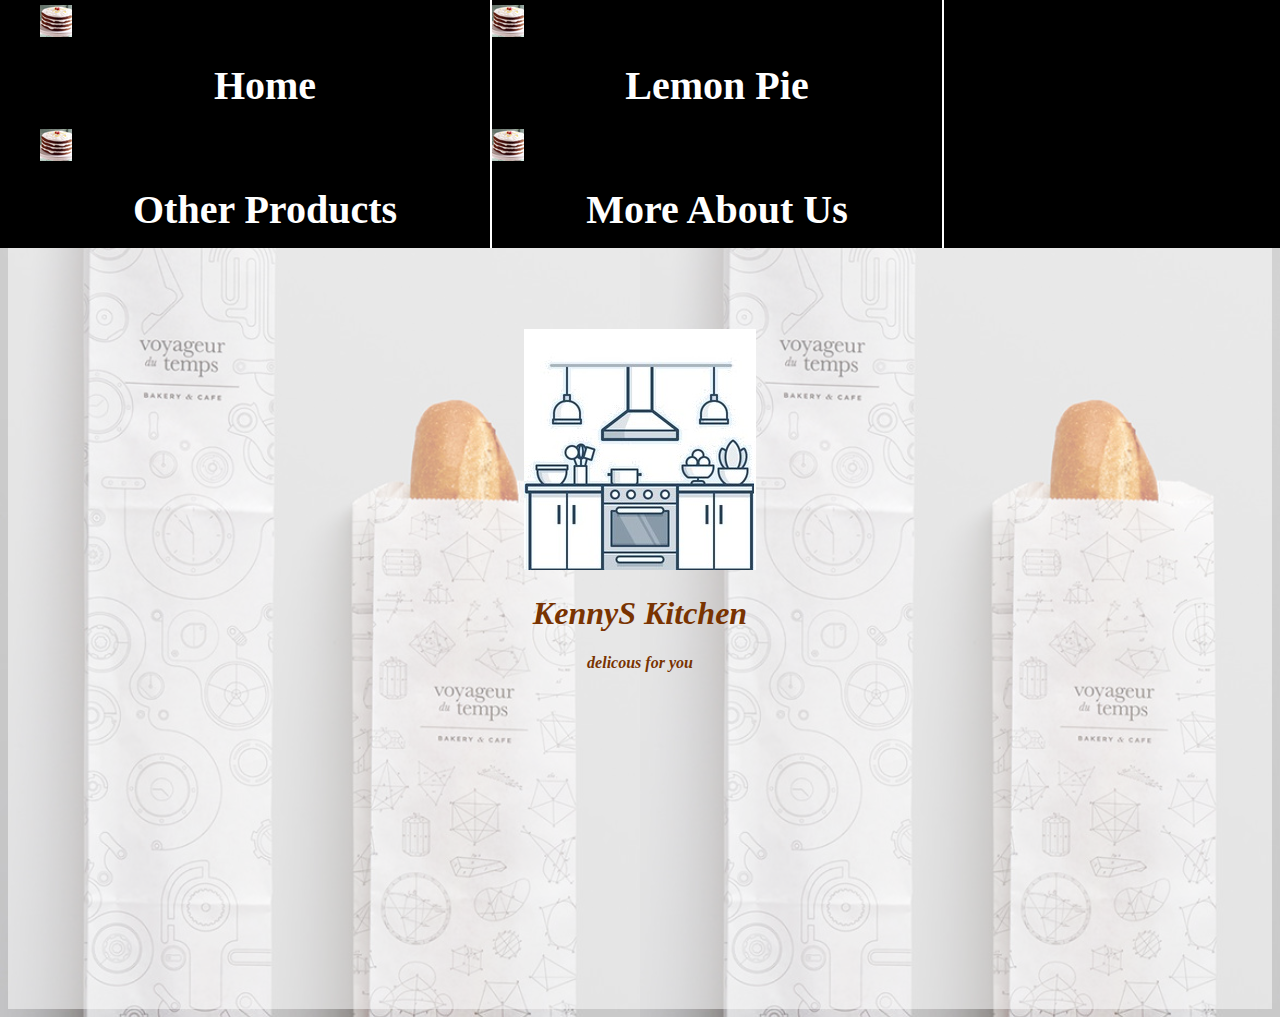
<file: homework1/index.html>
<!DOCTYPE html>
<html lang="en">
<head>
	<meta http-equiv="Content-Type" content="text/html;charset=utf-8" />
	<title>KennyS Kitchen</title>
	<link rel="stylesheet" type="text/css" href="index.css" />
    <link rel="shortcut icon" type="image/ico" href="cakeicon.ico" />
</head>
<body>
    <ul class="header">
        <li class="column"><a href="index.html">Home</a></li>
        <li class="column"><a href="pie.html">Lemon Pie</a></li>
        <li class="column"><a href="http://www.cdf-group.com/">Other Products</a></li>
        <li class="column"><a href="aboutus.html">More About Us</a></li>
    </ul>
    <div class="logo">
        <img src="kitchen.jpg" alt="kitchen" />
        <h1>KennyS Kitchen</h1>
        <p>delicous for you</p>
    </div>
</body>
</html>
</file>
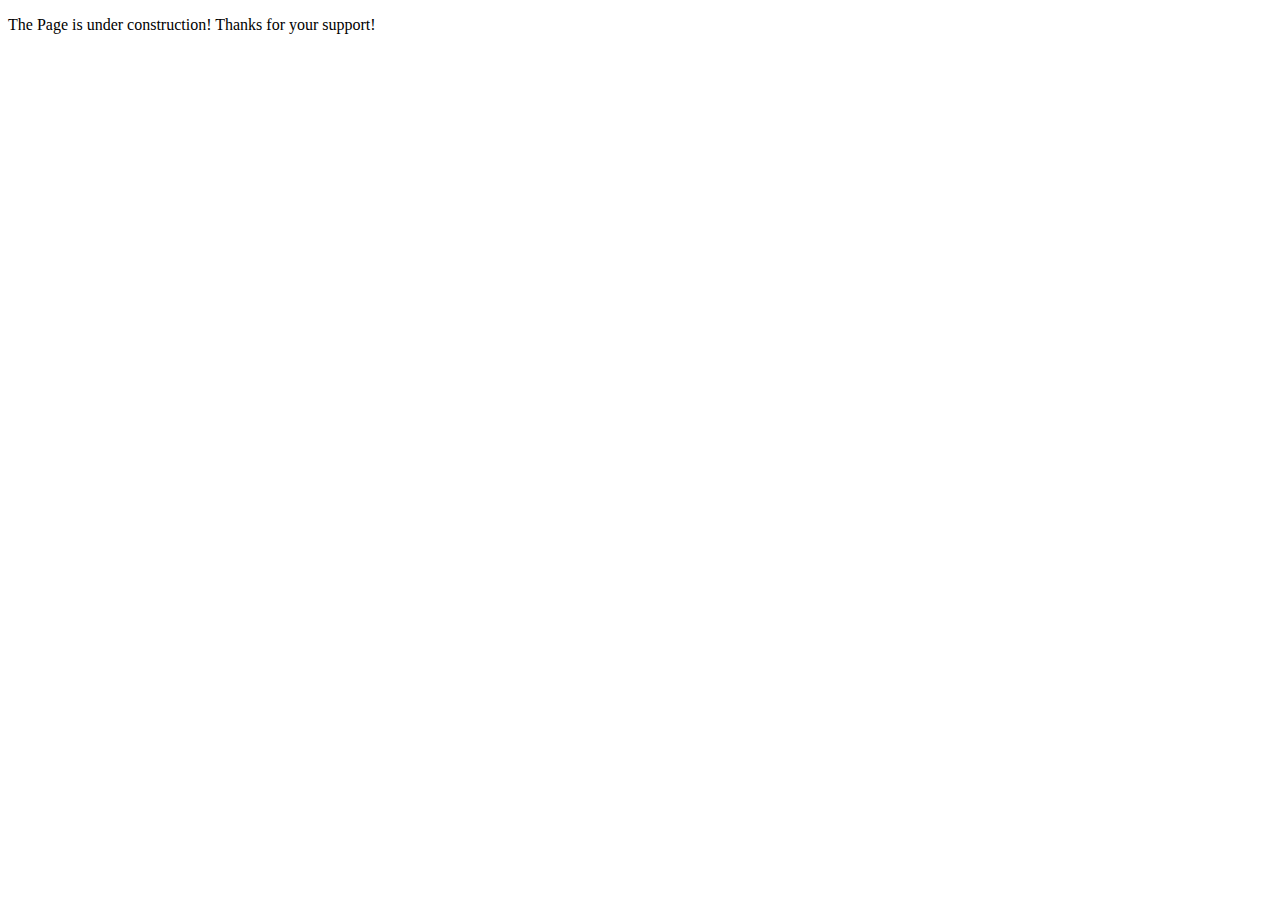
<file: homework1/aboutus.html>
<!DOCTYPE html>
<html lang="en">
<head>
    <meta http-equiv="Content-Type" content="text/html;charset=utf-8" />
    <title>About us</title>
</head>
<body>
    <p>The Page is under construction! Thanks for your support!</p>
</body>
</html>
</file>
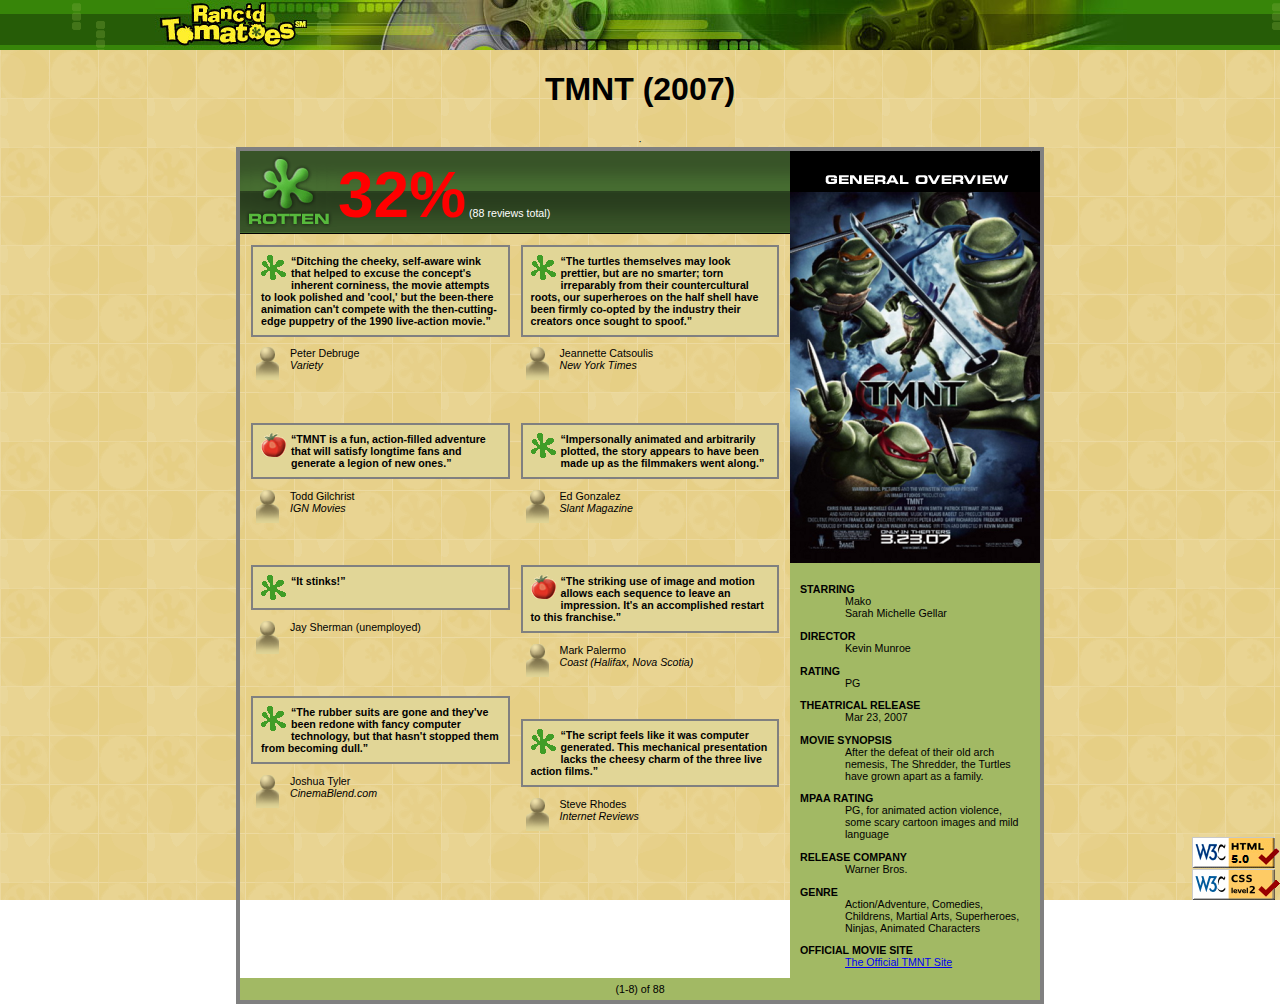
<file: homework2/tmnt.html>
<!DOCTYPE html>
<html lang="en">
    <head>
        <title>TMNT - Rancid Tomatoes</title>
        <meta http-equiv="Content-Type" content="text/html; charset=utf-8" />
        <link href="movie.css" type="text/css" rel="stylesheet" />
        <link rel="shortcut icon" type="jpg/gif" href="image/rotten.gif" />
    </head>

    <body>
        <div id="banner">
            <img src="image/banner.png" alt="banner" />
        </div>

        <h1 class="heading">TMNT (2007)</h1>·

        <div id="overall">

        <div id="overview">
            <div id="filmpicture">
            <img src="image/generaloverview.png" alt="general overview" />
            </div>
            <div id="definitionlist">
            <dl>
                <dt class="dtitle">STARRING</dt>
                <dd class="dcontent">Mako <br /> Sarah Michelle Gellar</dd>

                <dt class="dtitle">DIRECTOR</dt>
                <dd class="dcontent">Kevin Munroe</dd>

                <dt class="dtitle">RATING</dt>
                <dd class="dcontent">PG</dd>

                <dt class="dtitle">THEATRICAL RELEASE</dt>
                <dd class="dcontent">Mar 23, 2007</dd>

                <dt class="dtitle">MOVIE SYNOPSIS</dt>
                <dd class="dcontent">After the defeat of their old arch nemesis, The Shredder, the Turtles have grown apart as a family.</dd>

                <dt class="dtitle">MPAA RATING</dt>
                <dd class="dcontent">PG, for animated action violence, some scary cartoon images and mild language</dd>

                <dt class="dtitle">RELEASE COMPANY</dt>
                <dd class="dcontent">Warner Bros.</dd>

                <dt class="dtitle">GENRE</dt>
                <dd class="dcontent">Action/Adventure, Comedies, Childrens, Martial Arts, Superheroes, Ninjas, Animated Characters</dd>

                <dt class="dtitle">OFFICIAL MOVIE SITE</dt>
                <dd class="dcontent"><a href="http://www.tmnt.com/">The Official TMNT Site</a></dd>
            </dl>
            </div>
        </div>

        <div id="leftsection">

        <div id="rottenline">
            <img id="rottenpicture" src="image/rottenbig.png" alt="Rotten" />
            <div id="rating"><span id="redbig">32%</span> <span id="smallwhite">(88 reviews total)</span></div>
        </div>

        <div id="reviews">
        <div id="firstcolumn">
        <p class="quote1" id="specificquote1">
            <img class="icon" src="image/rotten.gif" alt="Rotten" />
            <q>Ditching the cheeky, self-aware wink that helped to excuse the concept's inherent corniness, the movie attempts to look polished and 'cool,' but the been-there animation can't compete with the then-cutting-edge puppetry of the 1990 live-action movie.</q>
        </p>
        <p class="people">
            <img class="peopleicon1" src="image/critic.gif" alt="Critic" />
            Peter Debruge <br />
            <span>Variety</span>
        </p>
        <p class="quote1">
            <img class="icon" src="image/fresh.gif" alt="Fresh" />
            <q>TMNT is a fun, action-filled adventure that will satisfy longtime fans and generate a legion of new ones.</q>
        </p>
        <p class="people">
            <img class="peopleicon1" src="image/critic.gif" alt="Critic" />
            Todd Gilchrist <br />
            <span>IGN Movies</span>
        </p>
        <p class="quote1" id="specificquote2">
            <img class="icon" src="image/rotten.gif" alt="Rotten" />
            <q>It stinks!</q>
        </p>
        <p class="people">
            <img class="peopleicon1" src="image/critic.gif" alt="Critic" />
            Jay Sherman (unemployed)
        </p>
        <p class="quote1">
            <img class="icon" src="image/rotten.gif" alt="Rotten" />
            <q>The rubber suits are gone and they've been redone with fancy computer technology, but that hasn't stopped them from becoming dull.</q>
        </p>
        <p class="people">
            <img class="peopleicon1" src="image/critic.gif" alt="Critic" />
            Joshua Tyler <br />
            <span>CinemaBlend.com</span>
        </p>
        </div>

        <div id="secondcolumn">
        <p class="quote2">
            <img class="icon" src="image/rotten.gif" alt="Rotten" />
            <q>The turtles themselves may look prettier, but are no smarter; torn irreparably from their countercultural roots, our superheroes on the half shell have been firmly co-opted by the industry their creators once sought to spoof.</q>
        </p>
        <p class="people">
            <img class="peopleicon2" src="image/critic.gif" alt="Critic" />
            Jeannette Catsoulis <br />
            <span>New York Times</span>
        </p>
        <p class="quote2">
            <img class="icon" src="image/rotten.gif" alt="Rotten" />
            <q>Impersonally animated and arbitrarily plotted, the story appears to have been made up as the filmmakers went along.</q>
        </p>
        <p class="people">
            <img class="peopleicon2" src="image/critic.gif" alt="Critic" />
            Ed Gonzalez <br />
            <span>Slant Magazine</span>
        </p>
        <p class="quote2">
            <img class="icon" src="image/fresh.gif" alt="Fresh" />
            <q>The striking use of image and motion allows each sequence to leave an impression. It's an accomplished restart to this franchise.</q>
        </p>
        <p class="people">
            <img class="peopleicon2" src="image/critic.gif" alt="Critic" />
            Mark Palermo <br />
            <span>Coast (Halifax, Nova Scotia)</span>
        </p>
        <p class="quote2">
            <img class="icon" src="image/rotten.gif" alt="Rotten" />
            <q>The script feels like it was computer generated. This mechanical presentation lacks the cheesy charm of the three live action films.</q>
        </p>
        <p class="people">
            <img class="peopleicon2" src="image/critic.gif" alt="Critic" />
            Steve Rhodes <br />
            <span>Internet Reviews</span>
        </p>
        </div>

        </div>

        </div>

        <div id="bottom">
            <p id="bottomcontent">(1-8) of 88</p>
        </div>

        </div>

        <a href="http://validator.w3.org/check/referer"><img id="htmlvalidator"src="image/valid-html5.png" alt="Valid XHTML 1.1" /></a>
        <a href="http://jigsaw.w3.org/css-validator/check/referer"><img id="cssvalidator"src="image/valid-css2.png" alt="Valid CSS!" /></a>

    </body>
</html>
</file>
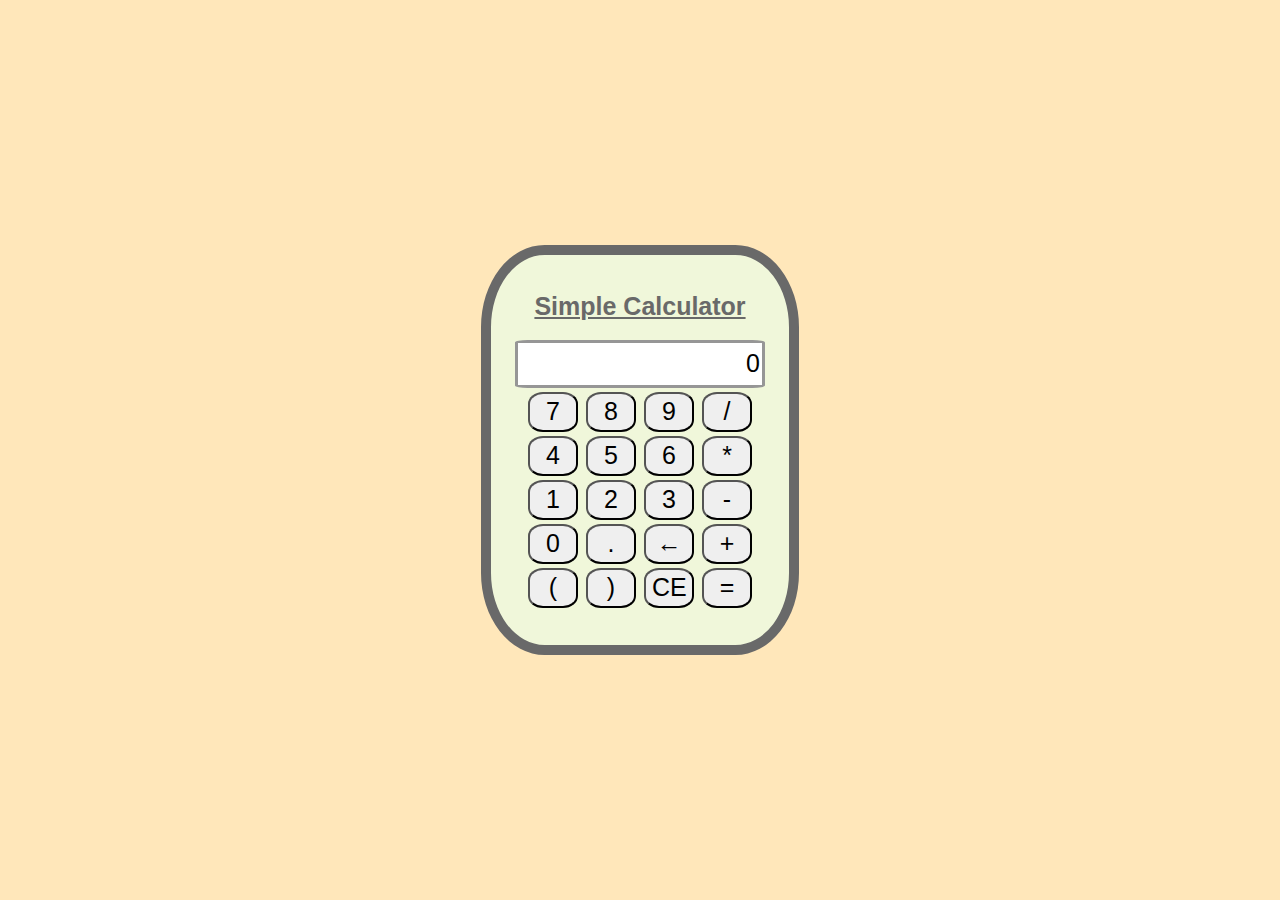
<file: homework4/calculator.html>
<!DOCTYPE html>
<html lang="en">
<head>
	<meta http-equiv="Content-Type" content="text/html;charset=utf-8">
	<title>Simple Calculator</title>
	<link rel="stylesheet" type="text/css" href="style.css">
	<script type="text/javascript" src="calculatorjs.js"></script>
</head>
<body>
    <div class="container">
        <h1 class="subtitle">Simple Calculator</h1>
        <div class="content">

            <div class="viewbar">
                <input type="text" value="0" id="show">
            </div>

            <div class="buttonbar">
                <input class="board" type="button" value="7" onclick="onbutton(7);">
                <input class="board" type="button" value="8" onclick="onbutton(8);">
                <input class="board" type="button" value="9" onclick="onbutton(9);">
                <input class="board" type="button" value="/" onclick="onbutton_operator(this);">
                <input class="board" type="button" value="4" onclick="onbutton(4);">
                <input class="board" type="button" value="5" onclick="onbutton(5);">
                <input class="board" type="button" value="6" onclick="onbutton(6);">
                <input class="board" type="button" value="*" onclick="onbutton_operator(this);">
                <input class="board" type="button" value="1" onclick="onbutton(1);">
                <input class="board" type="button" value="2" onclick="onbutton(2);">
                <input class="board" type="button" value="3" onclick="onbutton(3);">
                <input class="board" type="button" value="-" onclick="onbutton_operator(this);">
                <input class="board" type="button" value="0" onclick="onbutton(0);">
                <input class="board" type="button" value="." onclick="onbutton_point();">
                <input class="board" type="button" value="←" onclick="onbutton_backspace();">
                <input class="board" type="button" value="+" onclick="onbutton_operator(this);">
                <input class="board" type="button" value="(" onclick="onbutton_left_bracket();">
                <input class="board" type="button" value=")" onclick="onbutton_right_bracket();">
                <input class="board" type="button" value="CE" onclick="onbutton_clear();">
                <input class="board" type="button" value="=" onclick="onbutton_equal();">
            </div>
        </div>
    </div>
</body>
</html>
</file>
<file: homework1/index.css>
body {
	background-image: url("bread.jpg");
	background-size: 50%;
}

div.logo {
	text-align: center;
	font-family: "Century Gothic", "Futura", "Verdana";
	font-weight: bold;
	font-style: italic;
	color: #793301;
	background-color: rgba(255,255,255,0.5);
	padding: 321px;
}

ul {
	font-family: "Century Gothic", "Futura", "Verdana";
	font-size: 30pt;
	text-align: left;
	list-style-image: url("cakeicon.ico");
	list-style-position: inside;
	font-weight: bold;
	color: #990099;
}

.header {
	margin: 0px;
    overflow: hidden;
    background-color: #000000;
    position: fixed;
    top: 0px;
    left: 0px;
    width: 100%;
}

.column {
    width: 450px;
    float: left;
    border-right: 2px solid #FFFFFF;
}

.column a {
	display: block;
	color: #FFFFFF;
	text-align: center;
	padding: 15px;
	text-decoration: none;
}
</file>
<file: homework2/movie.css>
/*设置整个页面的一些属性布局，字体大小，以及banner的属性*/
body {
	margin: 0px;
	padding: 0px;
	background-image: url("image/bannerbackground.png"), url("image/background.png");
	background-repeat: repeat-x, repeat;
	background-attachment: scroll, fixed;
	font-family: Verdana, Tahoma, sans-serif;
	font-size: 8pt;
	text-align: center;
}

/*设置标题的css样式表*/
.heading {
	text-align: center;
	font-family: "Tahoma", "Verdana", sans-serif;
	font-size: 24pt;
	font-weight: bold;
	padding-bottom: 5px;
}

/*设置右下角的信息列表dl中的内容dd的css样式*/
.dcontent {
	padding-bottom: 1em;
	padding-right: 10px;
	padding-left: 15px;
}

/*设置右下角信息列表dl中每组信息的小标题的css样式*/
.dtitle {
	font-weight: bold;
	padding-left: 10px;
}

/*设置整个内容包括左边和右边部分的布局，使之被黑色border包住*/
#overall {
	border: 4px solid gray;
	width: 800px;
	text-align: center;
	margin-left: auto;
	margin-right: auto;
	margin-bottom: 0;
}

/*设置左上角的绿色bar的css样式表（32%，88 reviews total等等）*/
#rottenline {
	background-image: url("image/rottenbackground.png");
	background-repeat: repeat-x;
	width: 550px;
	height: 83px;
}

#rottenpicture {
	float: left;
}

#rating {
	float: left;
}

/*设置绿色bar里面的“32%”的css样式表*/
#redbig {
	font-size: 48pt;
	color: rgb(255, 0, 0);
	font-weight: bold;
	margin-top: 7px;
	display: inline-block;
}

/*设置绿色bar里的“88 reviews total”的css样式表*/
#smallwhite {
	font-size: 8pt;
	color: #FFFFFF;
	display: inline-block;
}

/*将overall中的右边部分float到右边（包括图片+信息表）*/
#overview {
	float: right;
}

/*设置页面顶部banner的css样式*/
#banner {
	text-align: center;
	height: 50px;
}

/*设置右下角两个图片的css样式*/

#htmlvalidator {
	position: fixed;
	bottom: 32px;
	right: 0;
}

#cssvalidator {
	position: fixed;
	bottom: 0;
	right: 0;
}

/*将overall中的部分float到左边（包括每个人的信息和他们的评论）*/
#reviews {
	float: left;
}

/*将评论分成两个div，左边四个为第一个div，定义为firstcolumn*/
#firstcolumn {
	float: left;
}

/*右边四个评论为第二个div，定义为secondcolumn*/
#secondcolumn {
	float: left;
}

/*将页面右下角的信息列表定义为definitionlist，并定义css样式*/
#definitionlist {
	font-family: Arial, sans-serif;
	font-size: 8pt;
	width: 250px;
	text-align: left;
	background-color: #A2B964;
	margin-top: -3px;
	margin-bottom: -12px;
	padding-top: 1em;
}

/*定义“(1-8) of 88”的css样式表*/
#bottom {
	text-align: center;
	background-color: #A2B964;
	clear: right;
	padding-top: 5px;
	padding-bottom: 5px;
}

/*设置bottom上下高度*/
#bottomcontent {
	margin: 0px;
}

/*定义firstcolumn左边四个影评中的文字的css样式表*/
.quote1 {
	width: 238.5px;
	text-align: left;
	font-size: 8pt;
	border: 2px solid gray;
	font-weight: bold;
	padding: 8px;
	margin-left: 11px;
	background-color: #E1D697;
}

/*定义secondcolumn右边四个影评中文字的css样式表*/
.quote2 {
	width: 238.5px;
	text-align: left;
	font-size: 8pt;
	border: 2px solid gray;
	font-weight: bold;
	padding: 8px;
	background-color: #E1D697;
	margin-left: 11px;
}

/*定义影评中的rotten.gif图标或番茄图标的css样式表*/
.icon {
	float: left;
	padding-left: 0px;
	padding-right: 5px;
}

/*第一个影评的id*/
#specificquote1 {
	height: auto;
}

/*第三个影评的id，即“It stinks！”的id*/
#specificquote2 {
	overflow: hidden;
}

/*定义网友个人信息的css样式表*/
.people {
	text-align: left;
	padding-bottom: 3em;
	overflow: hidden;
}

/*定义每个网友来源的css样式表*/
.people span {
	font-style: italic;
}

/*定义左边每个人的“小人”图标的css样式表*/
.peopleicon1 {
	float: left;
	padding-left: 10px;
	padding-right: 5px;
}

/*定义右边每个人的“小人”图标的css样式表*/
.peopleicon2 {
	float: left;
	padding-left: 10px;
	padding-right: 5px;
}
</file>
<file: homework4/style.css>
body {
    width: 100%;
    height: 100%;
    margin: 0;
    padding: 0;
    background: #FFE7BA;
}


.container {
	position: absolute;
	margin: auto;
	border: 10px solid #696969;
	border-radius: 20%;
	padding: 20px;
	background-color: #F0F7DA;
	top: 0;
	left: 0;
	bottom: 0;
	right: 0;
	width: 258px;
	height: 350px;
	overflow: hidden;
	border-radius: 20%;
}

.container .subtitle {
	font-size: 25px;
	color: #696969;
	text-align: center;
	font-family: Verdana, Arial, sans-serif;
	text-decoration: underline;
}

.container .content {
	text-align: center;
}

.container .content #show {
	width: 240px;
	height: 40px;
	margin: 2px;
	font-size: 25px;
	border-radius: 5%;
	border: 3px solid #969696;
	text-align: right;
}

.container .content .board {
	outline: medium;
	margin: 2px;
	width: 50px;
	height: 40px;
	font-size: 25px;
	border-radius: 30%;
}

.container .content .board:hover {
	background-color: #9B8E7E;
	cursor: pointer;
}
</file>
